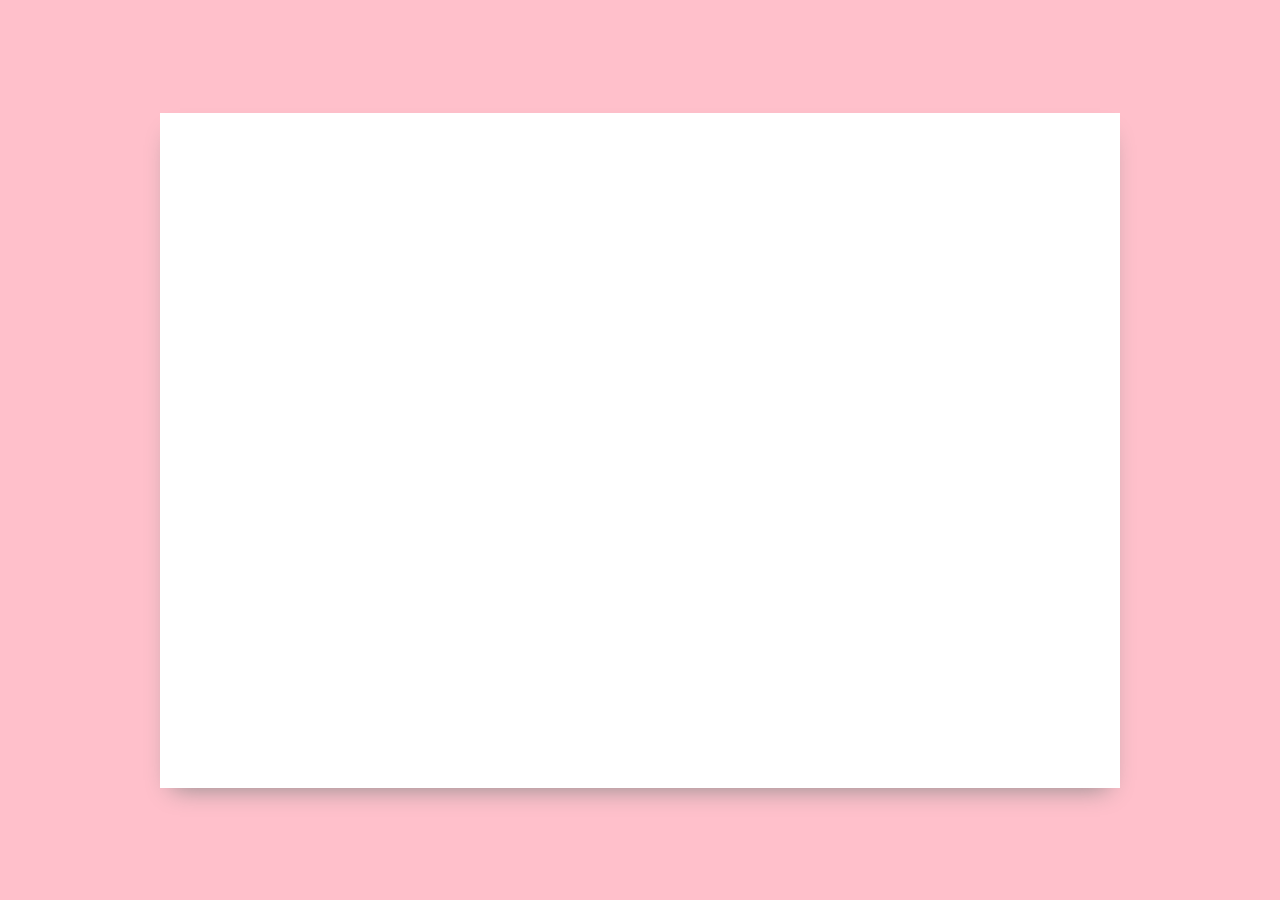
<file: 01/index.html>
<!DOCTYPE html>
<html lang="en">
<head>
    <meta charset="UTF-8">
    <meta http-equiv="X-UA-Compatible" content="IE=edge">
    <meta name="viewport" content="width=device-width, initial-scale=1.0">
    <link rel="stylesheet" href="style.css">
    <script src="p5.min.js"></script>
    <script src="sketch.js" defer></script>
    <title>20230406-01</title>
</head>
<body>
    
</body>
</html>
</file>
<file: 01/style.css>
*{margin:0;padding:0;box-sizing:border-box;}

html {
    height: 100vh;
}

body {
    display: grid;
    place-items: center;
    height: 100%;
    background-color: pink;
}

canvas {
    display: block;
    box-shadow: 0 .75rem 1.5rem -.75rem #888;
}
</file>
